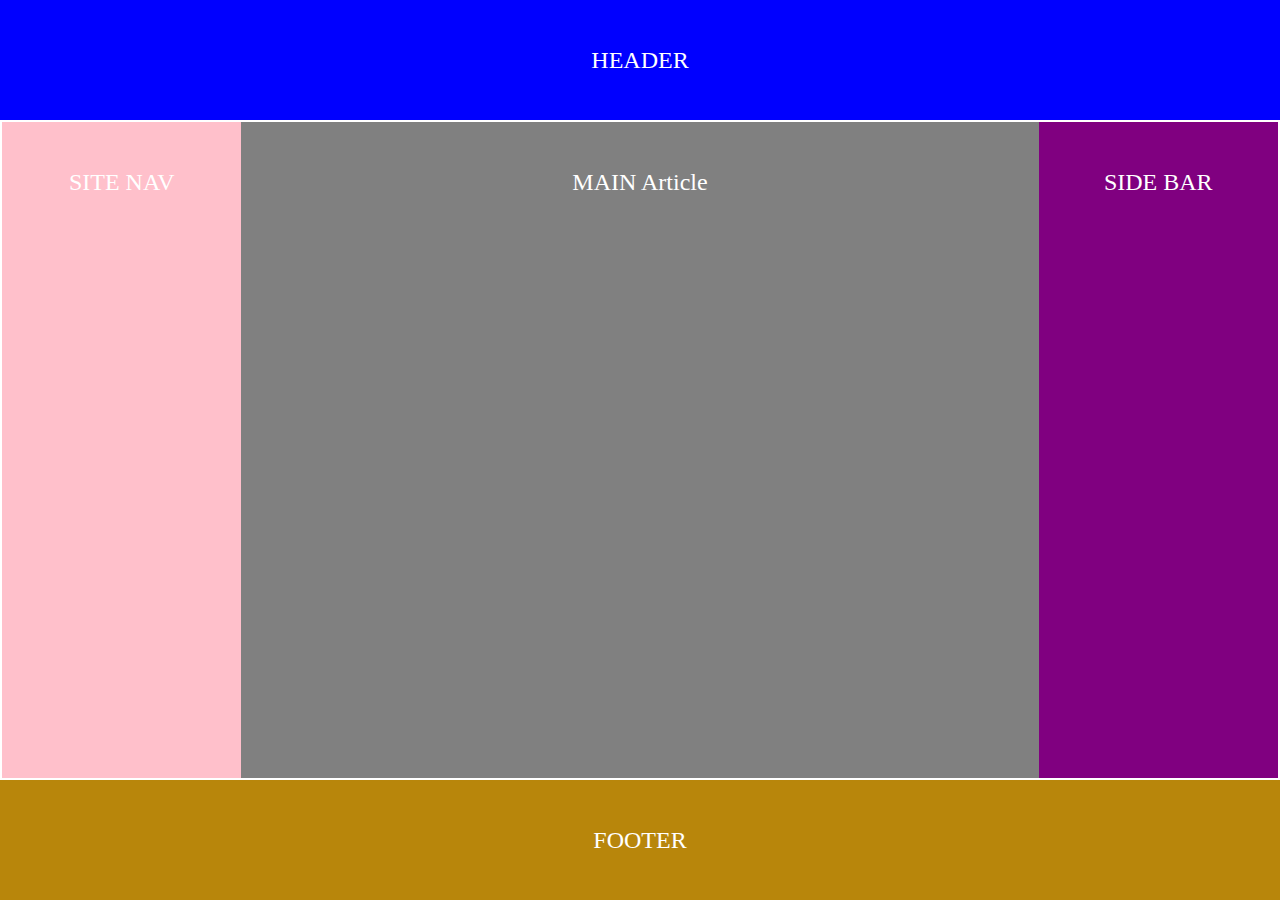
<file: 3-19/index.html>
<!DOCTYPE html>
<html>
  <head>
    <title>3-19 practice</title>
    <meta content="width=device-width, initial-scale=1" name="viewport" />
    <link rel="stylesheet" href="reset.css">
    <link rel="stylesheet" href="styles.css">
  </head>
  <body>
    <header class="flex-header">
      HEADER
    </header>
    <main class="flex-main">
      <nav class="flex-nav">
        SITE NAV
      </nav>
      <article class="flex-article">
        MAIN Article 
      </article>
      <aside class="flex-aside">
        SIDE BAR 
      </aside>
    </main>
    <footer class="flex-footer">
      FOOTER
    </footer>
  </body>
</html>
</file>
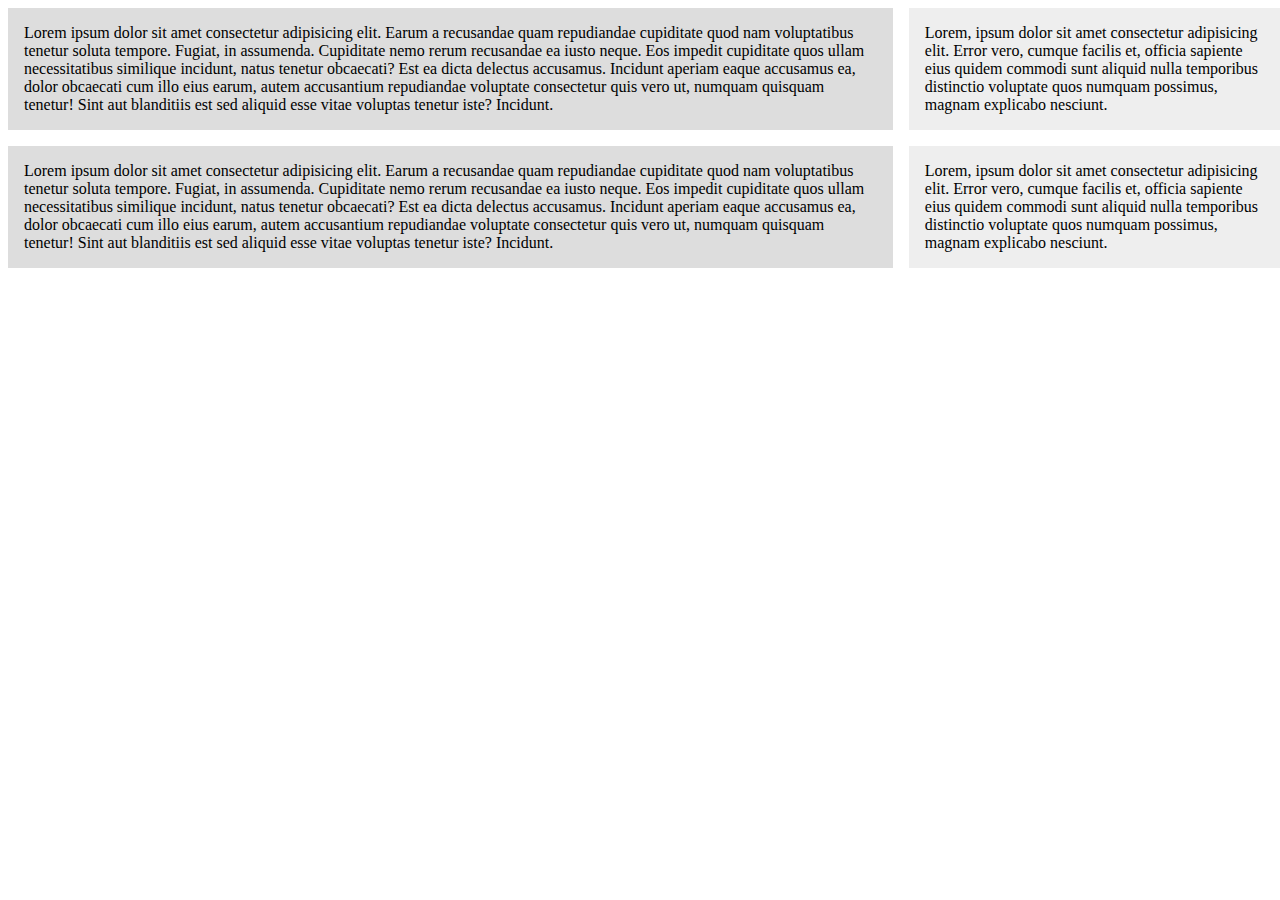
<file: 3-20/index.html>
<!DOCTYPE html>
<html>
  <head>
    <title>CSS Grids</title>
    <style>
      .wrapper {
        display: grid;
        grid-template-columns: 70% 30%;
        /* grid-column-gap: 1em;
        grid-row-gap: 1em; */
        grid-gap: 1em;
      }

      .wrapper > div {
        background: #eee;
        padding: 1em;
      }
      .wrapper > div:nth-child(odd) {
        background: #ddd;
      }

    </style>
  </head>
  <body>
    <div class="wrapper">
      <div>
        Lorem ipsum dolor sit amet consectetur adipisicing elit. Earum a recusandae quam repudiandae cupiditate quod nam voluptatibus tenetur soluta tempore. Fugiat, in assumenda. Cupiditate nemo rerum recusandae ea iusto neque. Eos impedit cupiditate quos ullam necessitatibus similique incidunt, natus tenetur obcaecati? Est ea dicta delectus accusamus. Incidunt aperiam eaque accusamus ea, dolor obcaecati cum illo eius earum, autem accusantium repudiandae voluptate consectetur quis vero ut, numquam quisquam tenetur! Sint aut blanditiis est sed aliquid esse vitae voluptas tenetur iste? Incidunt.
      </div>
      <div>
        Lorem, ipsum dolor sit amet consectetur adipisicing elit. Error vero, cumque facilis et, officia sapiente eius quidem commodi sunt aliquid nulla temporibus distinctio voluptate quos numquam possimus, magnam explicabo nesciunt.
      </div>
      <div>
        Lorem ipsum dolor sit amet consectetur adipisicing elit. Earum a recusandae quam repudiandae cupiditate quod nam voluptatibus tenetur soluta tempore. Fugiat, in assumenda. Cupiditate nemo rerum recusandae ea iusto neque. Eos impedit cupiditate quos ullam necessitatibus similique incidunt, natus tenetur obcaecati? Est ea dicta delectus accusamus. Incidunt aperiam eaque accusamus ea, dolor obcaecati cum illo eius earum, autem accusantium repudiandae voluptate consectetur quis vero ut, numquam quisquam tenetur! Sint aut blanditiis est sed aliquid esse vitae voluptas tenetur iste? Incidunt.
      </div>
      <div>
        Lorem, ipsum dolor sit amet consectetur adipisicing elit. Error vero, cumque facilis et, officia sapiente eius quidem commodi sunt aliquid nulla temporibus distinctio voluptate quos numquam possimus, magnam explicabo nesciunt.
      </div>
    </div>
  </body>
</html>
</file>
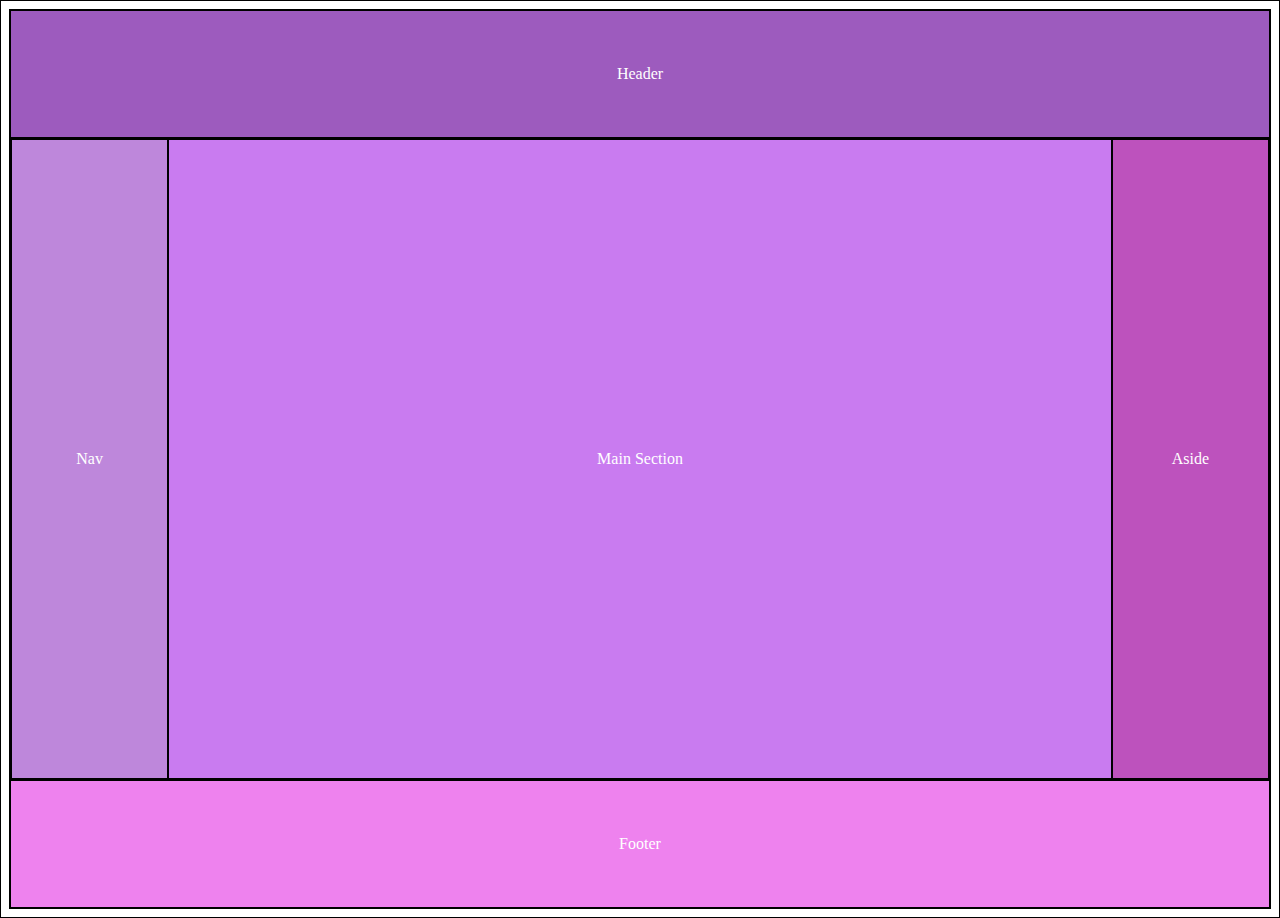
<file: 3-21/index.html>
<!DOCTYPE html>
<html lang="en">
<head>
  <title>Holy Grail by Grid 3/21</title>
  <meta charset="UTF-8">
  <meta name="viewport" content="width=device-width, initial-scale=1.0">
  <link rel="stylesheet" href="styles.css">
</head>
<body>
  <header class="grid-header grid-body">
    <p>Header</p>
  </header>
  <main class="grid-main grid-body">
    <nav class="grid-nav grid-body">
      <p>Nav</p>
    </nav>
    <section class="grid-main-content grid-body">
      <p>Main Section</p>
    </section>
    <aside class="grid-aside grid-body">
      <p>Aside</p>
    </aside>
  </main>
  <footer class="grid-footer grid-body">
    <p>Footer</p>
  </footer>
</body>
</html>
</file>
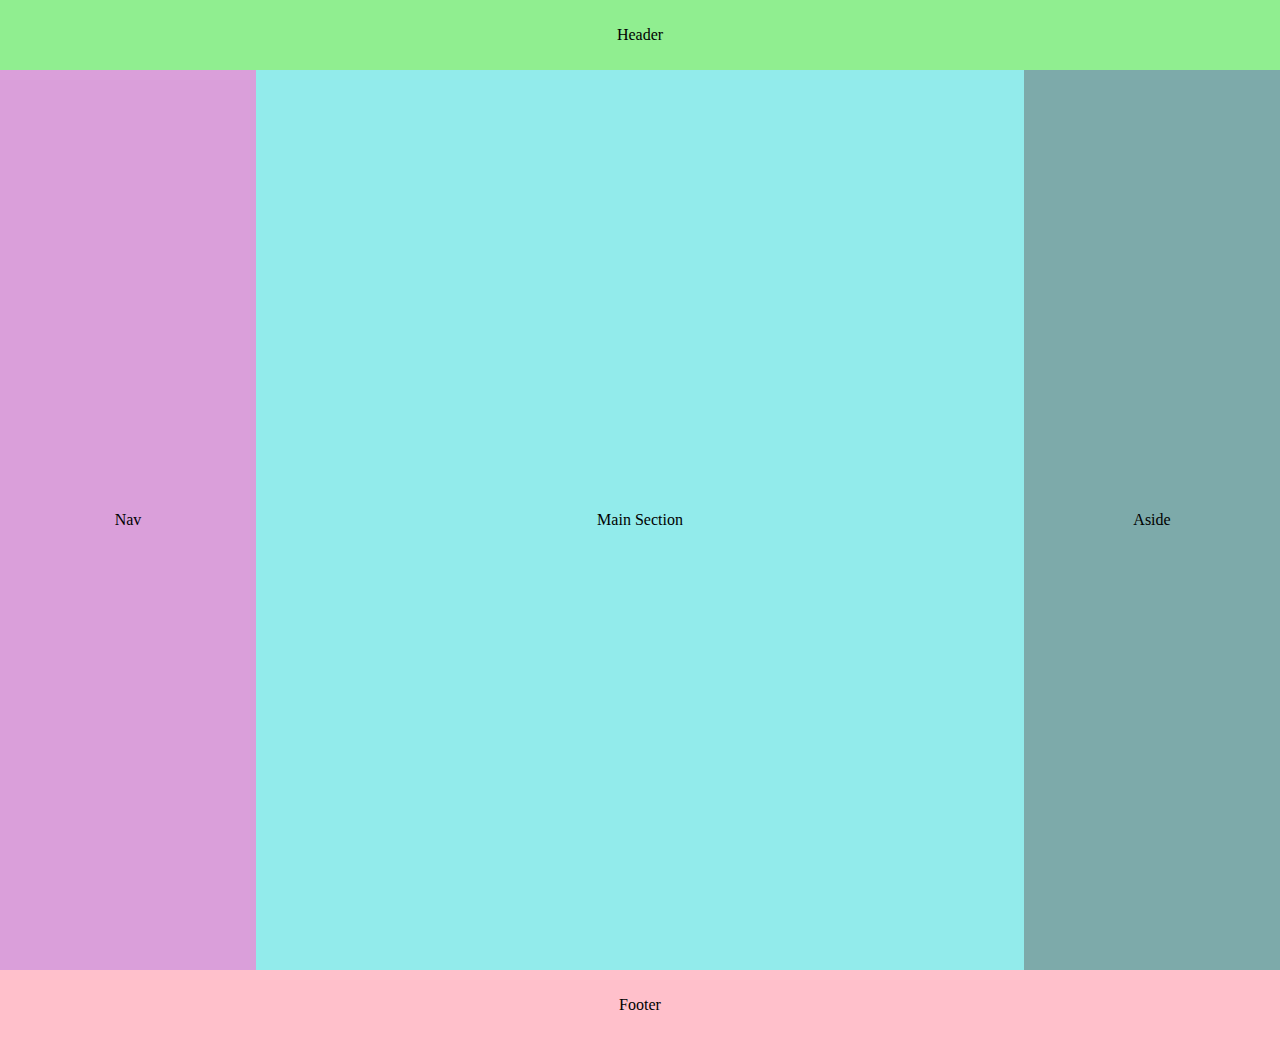
<file: 3-22/index.html>
<!DOCTYPE html>
<html>
  <head>
    <title>Grail by floats, 3/22</title>
    <meta charset="UTF-8">
    <meta name="viewport" content="width=device-width, initial-scale=1.0">
    <link rel="stylesheet" href="styles.css">
  </head>
  <body>
    <header class="float-header">
      Header
    </header>
    <main class="main-section">
      <nav class="float-nav float">
        Nav
      </nav>
      <section class="float-main float">
        Main Section
      </section>
      <aside class="float-aside float">
        Aside
      </aside>
      <!-- <div class="clear"></div> -->
    </main>
    <footer>
      Footer
    </footer>
  </body>
</html>
</file>
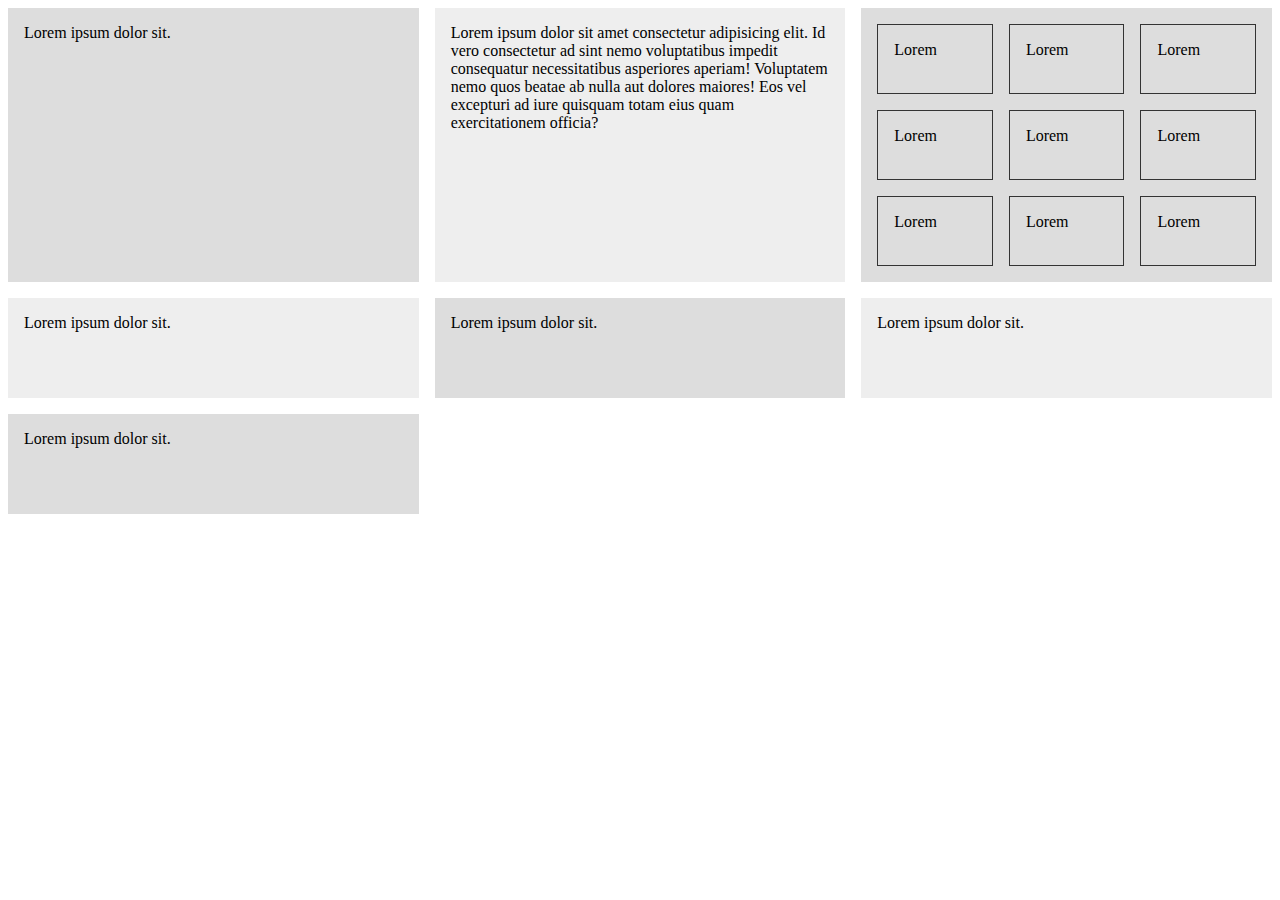
<file: 3-20/index2.html>
<!DOCTYPE html>
<html lang="en">
<head>
  <title>CSS Grid</title>
  <style>
    .wrapper {
      display: grid;
      /* grid-template-columns: 1fr 1fr 1fr; */
      grid-template-columns: repeat(3, 1fr);
      grid-gap: 1em;
      /* grid-auto-rows: 100px; */
      grid-auto-rows: minmax(100px, auto);
    }

    .nested {
      display: grid;
      grid-template-columns: repeat(3, 1fr);
      grid-auto-rows: 70px;
      grid-gap: 1em;
    }

    .wrapper > div {
        background: #eee;
        padding: 1em;
      }
      .wrapper > div:nth-child(odd) {
        background: #ddd;
      }

      .nested > div{
        border: #333 1px solid;
        padding: 1em;
      }
  </style>
</head>
<body>
  <div class="wrapper">
    <div>
      Lorem ipsum dolor sit.
    </div>
    <div>
      Lorem ipsum dolor sit amet consectetur adipisicing elit. Id vero consectetur ad sint nemo voluptatibus impedit consequatur necessitatibus asperiores aperiam! Voluptatem nemo quos beatae ab nulla aut dolores maiores! Eos vel excepturi ad iure quisquam totam eius quam exercitationem officia?
    </div>
    <div class="nested">
      <div>Lorem</div>
      <div>Lorem</div>
      <div>Lorem</div>
      <div>Lorem</div>
      <div>Lorem</div>
      <div>Lorem</div>
      <div>Lorem</div>
      <div>Lorem</div>
      <div>Lorem</div>
    </div>
    <div>
      Lorem ipsum dolor sit.
    </div>
    <div>
      Lorem ipsum dolor sit.
    </div>
    <div>
      Lorem ipsum dolor sit.
    </div>
    <div>
      Lorem ipsum dolor sit.
    </div>
  </div>
</body>
</html>
</file>
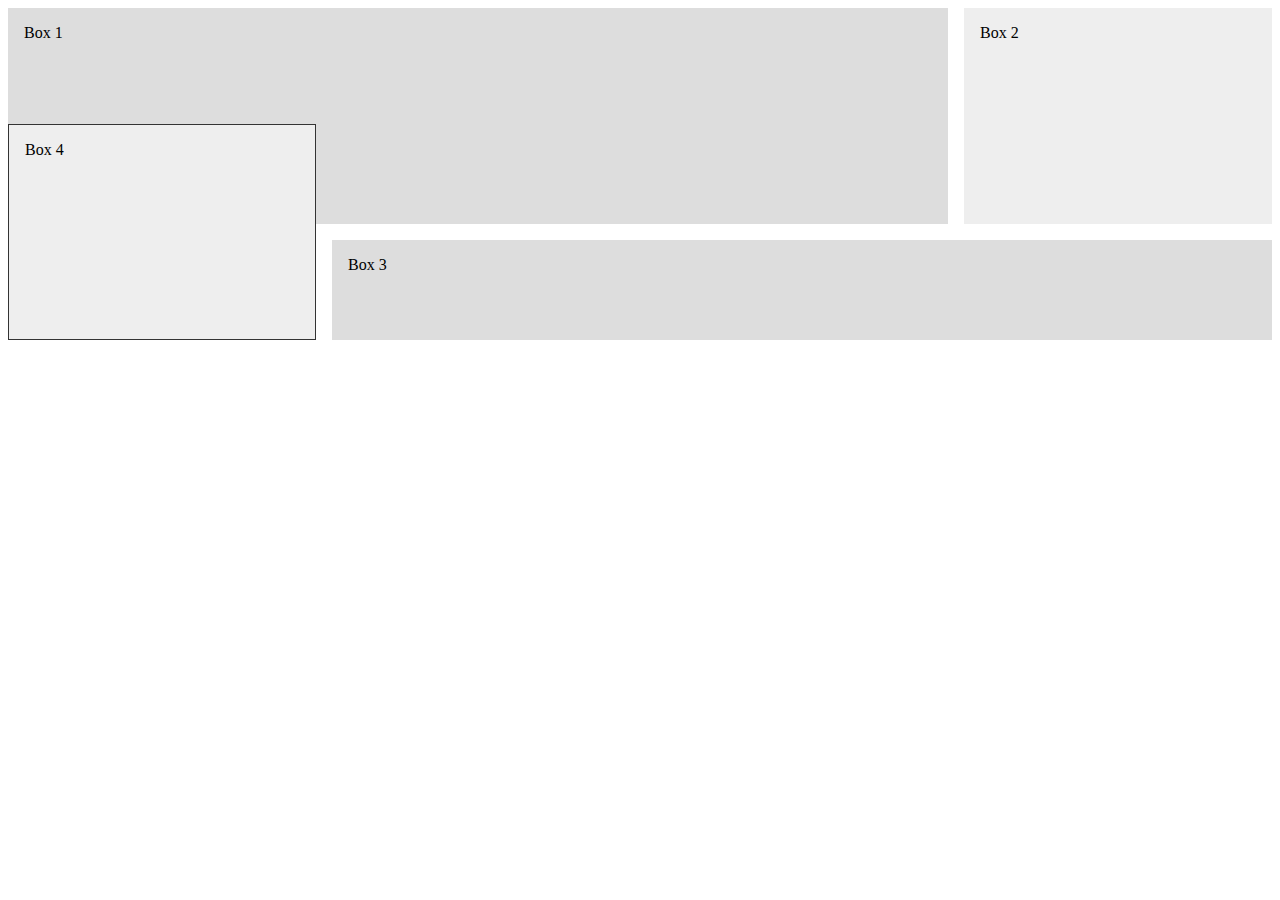
<file: 3-20/index3.html>
<!DOCTYPE html>
<html lang="en">
<head>
  <title>CSS Grid</title>
  <style>
    .wrapper {
      display: grid;
      grid-template-columns: 1fr 2fr 1fr;
      grid-auto-rows:minmax(100px, auto);
      grid-gap: 1em;
      justify-items: stretch;
      align-items: stretch;
    }

    .wrapper > div {
        background: #eee;
        padding: 1em;
      }

    .wrapper > div:nth-child(odd) {
        background: #ddd;
      }

    .box1{
      /* align-self: start; */
      grid-column: 1/3;
      grid-row: 1/3;
    }

    .box2{
      /* align-self: end; */
      grid-column: 3;
      grid-row: 1/3;
    }

    .box3{
      /* justify-self: end; */
      grid-column: 2/4;
      grid-row: 3;
    }

    .box4{
      grid-column: 1;
      grid-row: 2/4;
      border: 1px solid #333;
    }
    

  </style>
</head>
<body>
  <div class="wrapper">
    <div class="box box1">Box 1</div>
    <div class="box box2">Box 2</div>
    <div class="box box3">Box 3</div>
    <div class="box box4">Box 4</div>
  </div>
</body>
</html>
</file>
<file: 3-19/styles.css>
* {
  margin: 2px;
}

body {
  color: white;
  display: flex;
  flex-direction: column;
  font-size: 24px;
  height: 100vh;
  text-align: center;
}

.flex-header {
  background: blue;
  padding-top: 3rem;
  padding-bottom: 3rem;
}

.flex-main {
  display: flex;
  flex: 1;
}

.flex-nav {
  padding-top: 3rem;
  background: pink;
  flex: 1 1 5rem;
}

.flex-article {
  padding-top: 3rem;
  background: gray;
  flex: 5 5;
}

.flex-aside {
  padding-top: 3rem;
  background: purple;
  flex: 1 1 5rem;
}

.flex-footer {
  padding-top: 3rem;
  background: darkgoldenrod;
  padding-bottom: 3rem;
}

@media all and (max-width: 600px) {
  .flex-main {
    flex-direction: column;
  }
}
</file>
<file: 3-21/styles.css>
* {
  color: white;
  box-sizing: border-box;
}

:not(p){
  border: 1px solid black;
}

body {
  display: grid;
  grid-template-rows: 1fr 5fr 1fr;
  height: 100vh;
}

.grid-body {
  display: grid;
}

.grid-main {
  display: grid;
  grid-template-columns: 1fr 6fr 1fr;
}

p {
  align-self: center;
  justify-self: center;
  text-align: center;
}

.grid-header {
  background: rgb(157, 91, 190);
}

.grid-nav {
  background: rgb(190, 135, 219);
}

.grid-main-content {
  background: rgb(201, 123, 240);
}

.grid-aside {
  background: rgb(189, 82, 189)
}

.grid-footer {
  background: violet
}
</file>
<file: 3-22/styles.css>
*{
  /* border: 1px solid black; */
  box-sizing: border-box;
  margin: 0;
}

header {
  background-color: lightgreen;
  height: 70px;
}

.float {
  display: flex;
  flex-direction: column;
  justify-content: center;
  align-items: center;
  float: left;
  height: 100vh;
}

.float-nav {
  background-color: rgb(218, 159, 218);
  width: 20%;
}

.float-main {
  background-color: rgb(146, 235, 235);
  width: 60%;
}

.float-aside {
  background-color: rgb(125, 170, 170);
  width: 20%;
}

footer {
  background-color: pink;
  height: 70px;
  float: left;
  width: 100%;
}

header, footer {
  align-items: center;
  display: flex;
  flex-direction: column;
  justify-content: center;
}
</file>
